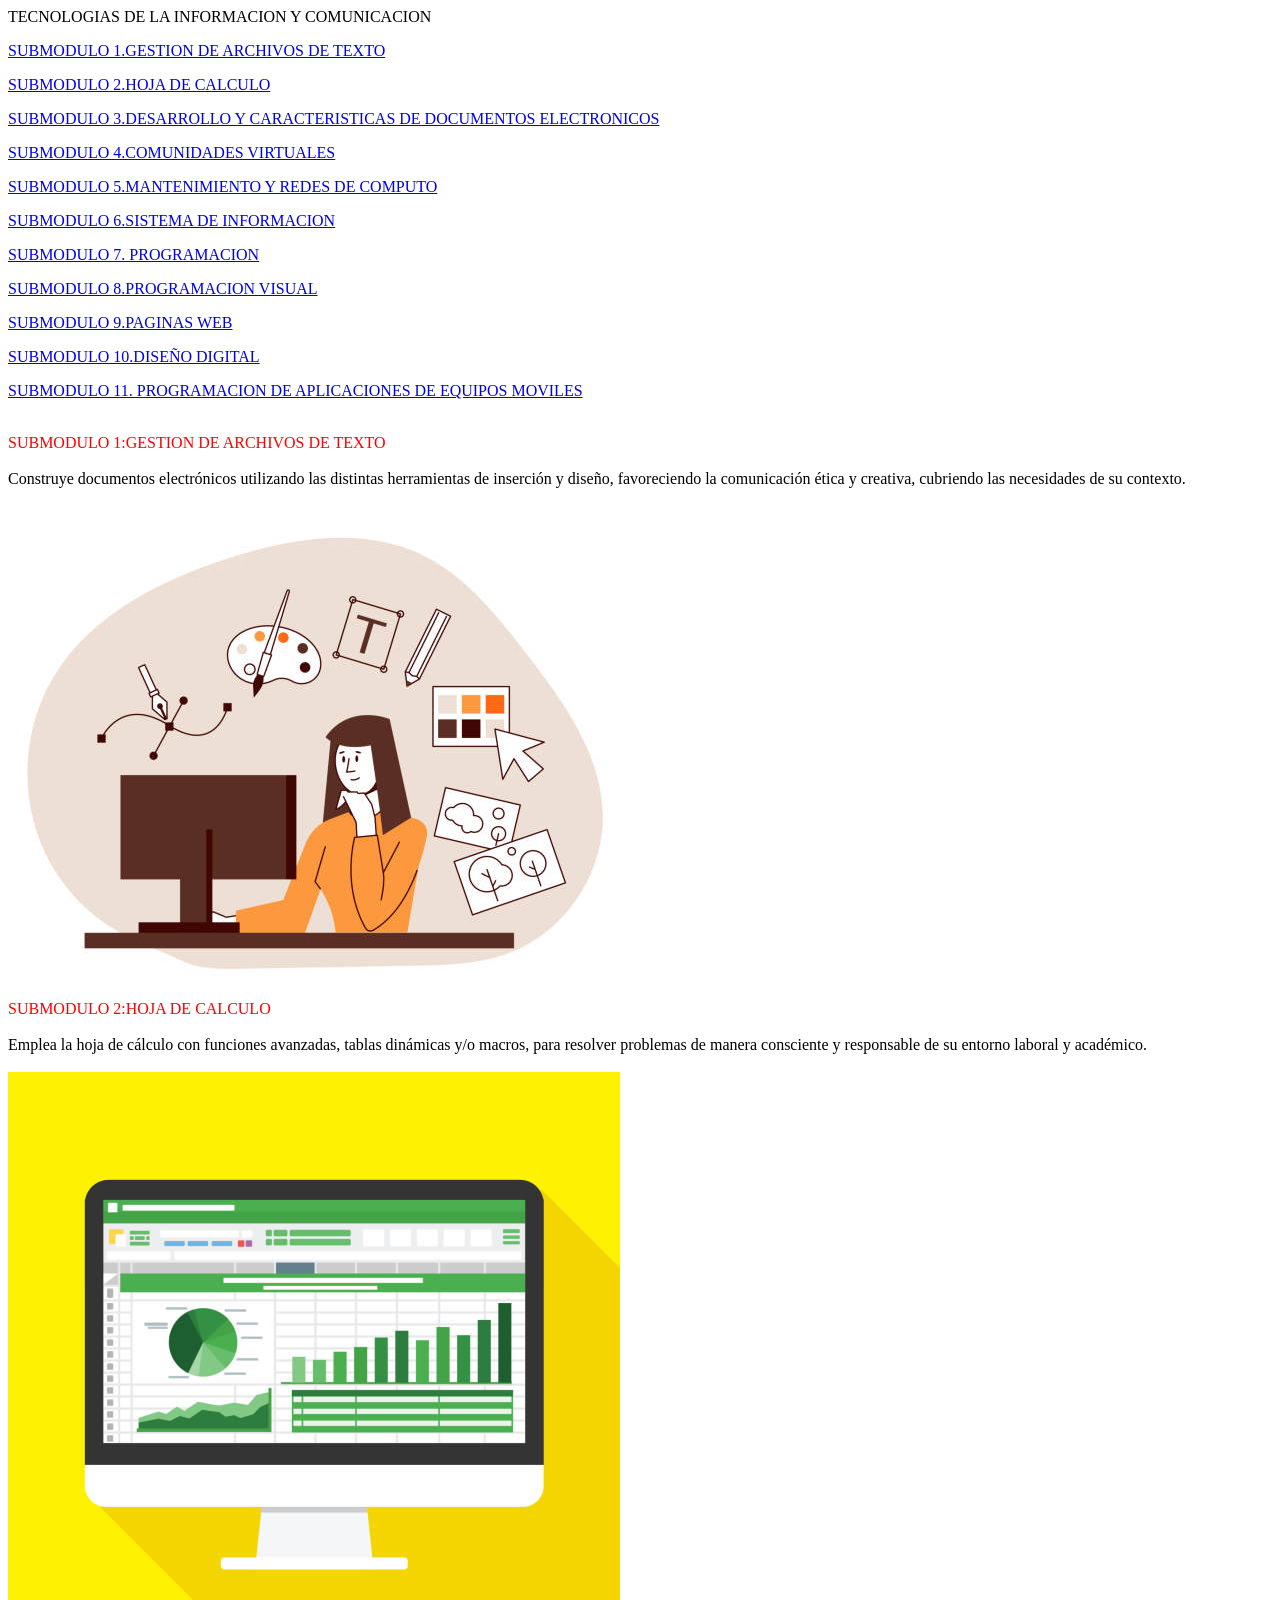
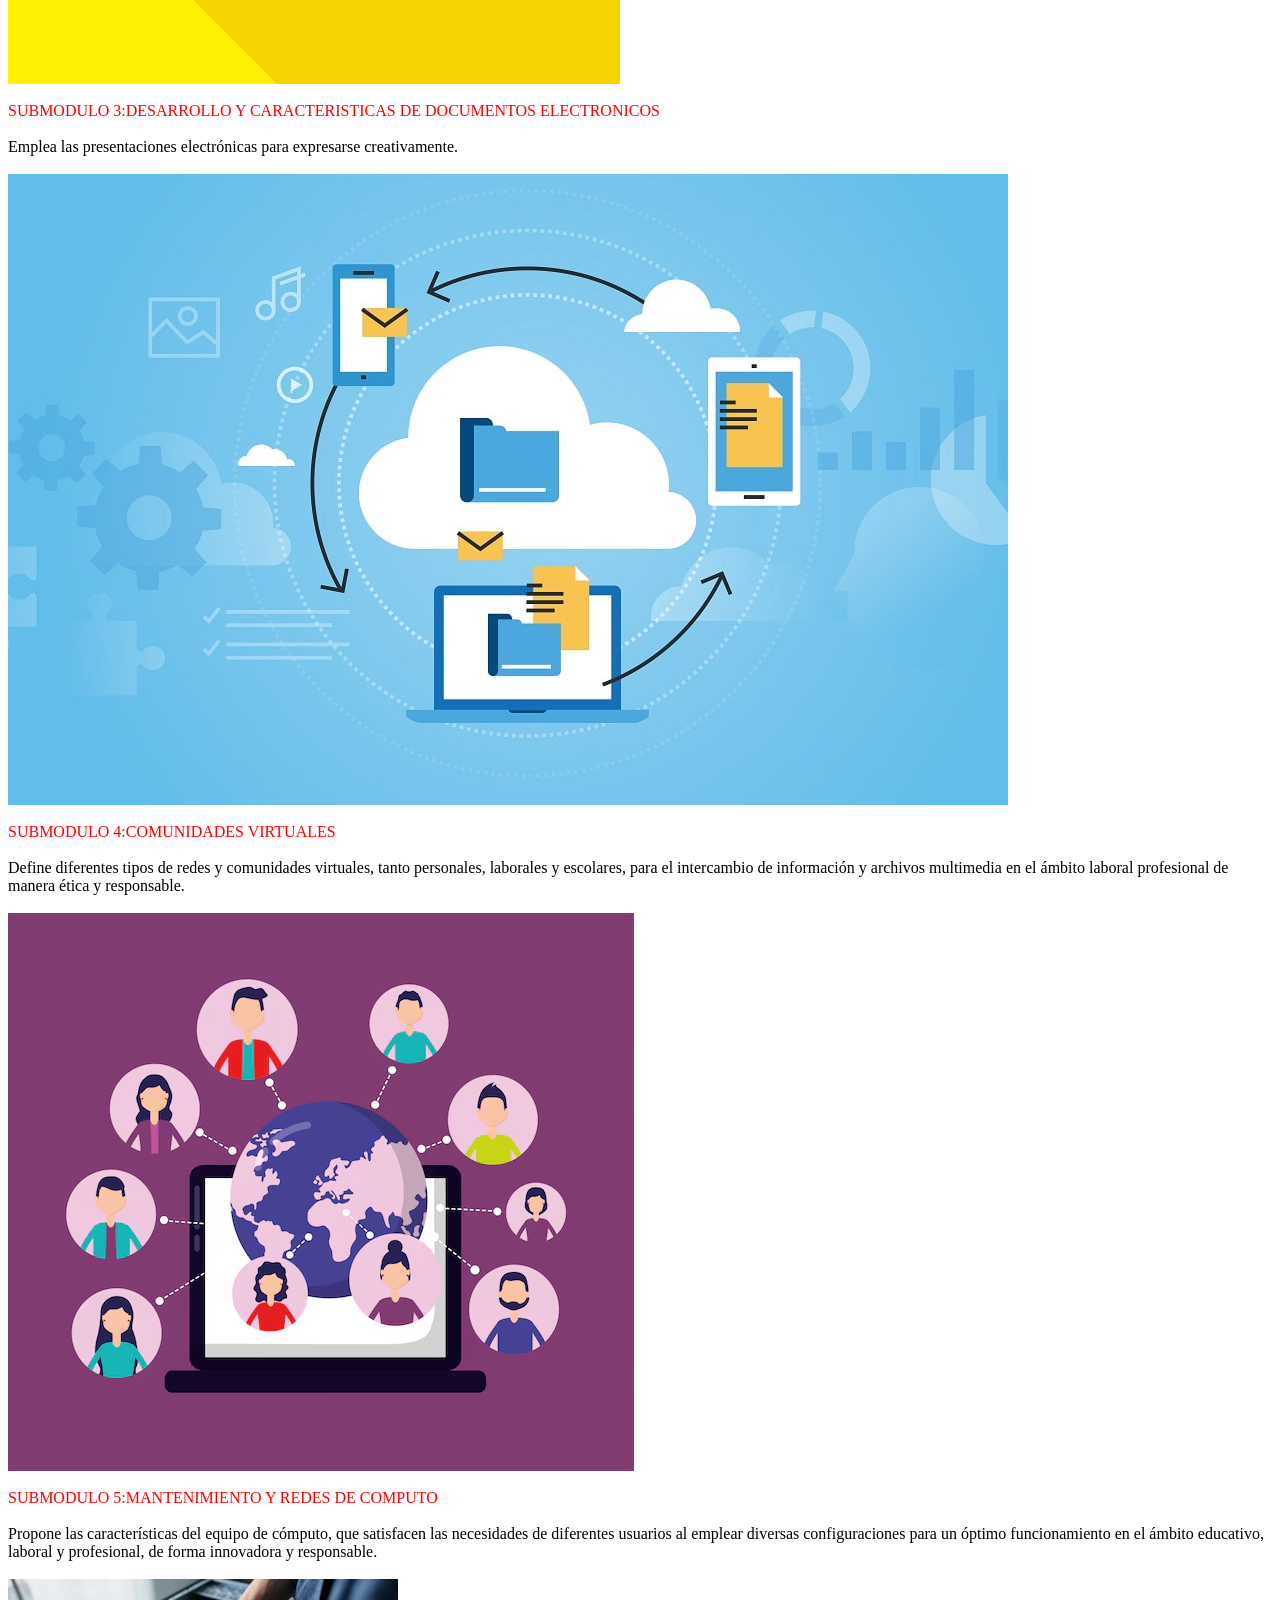
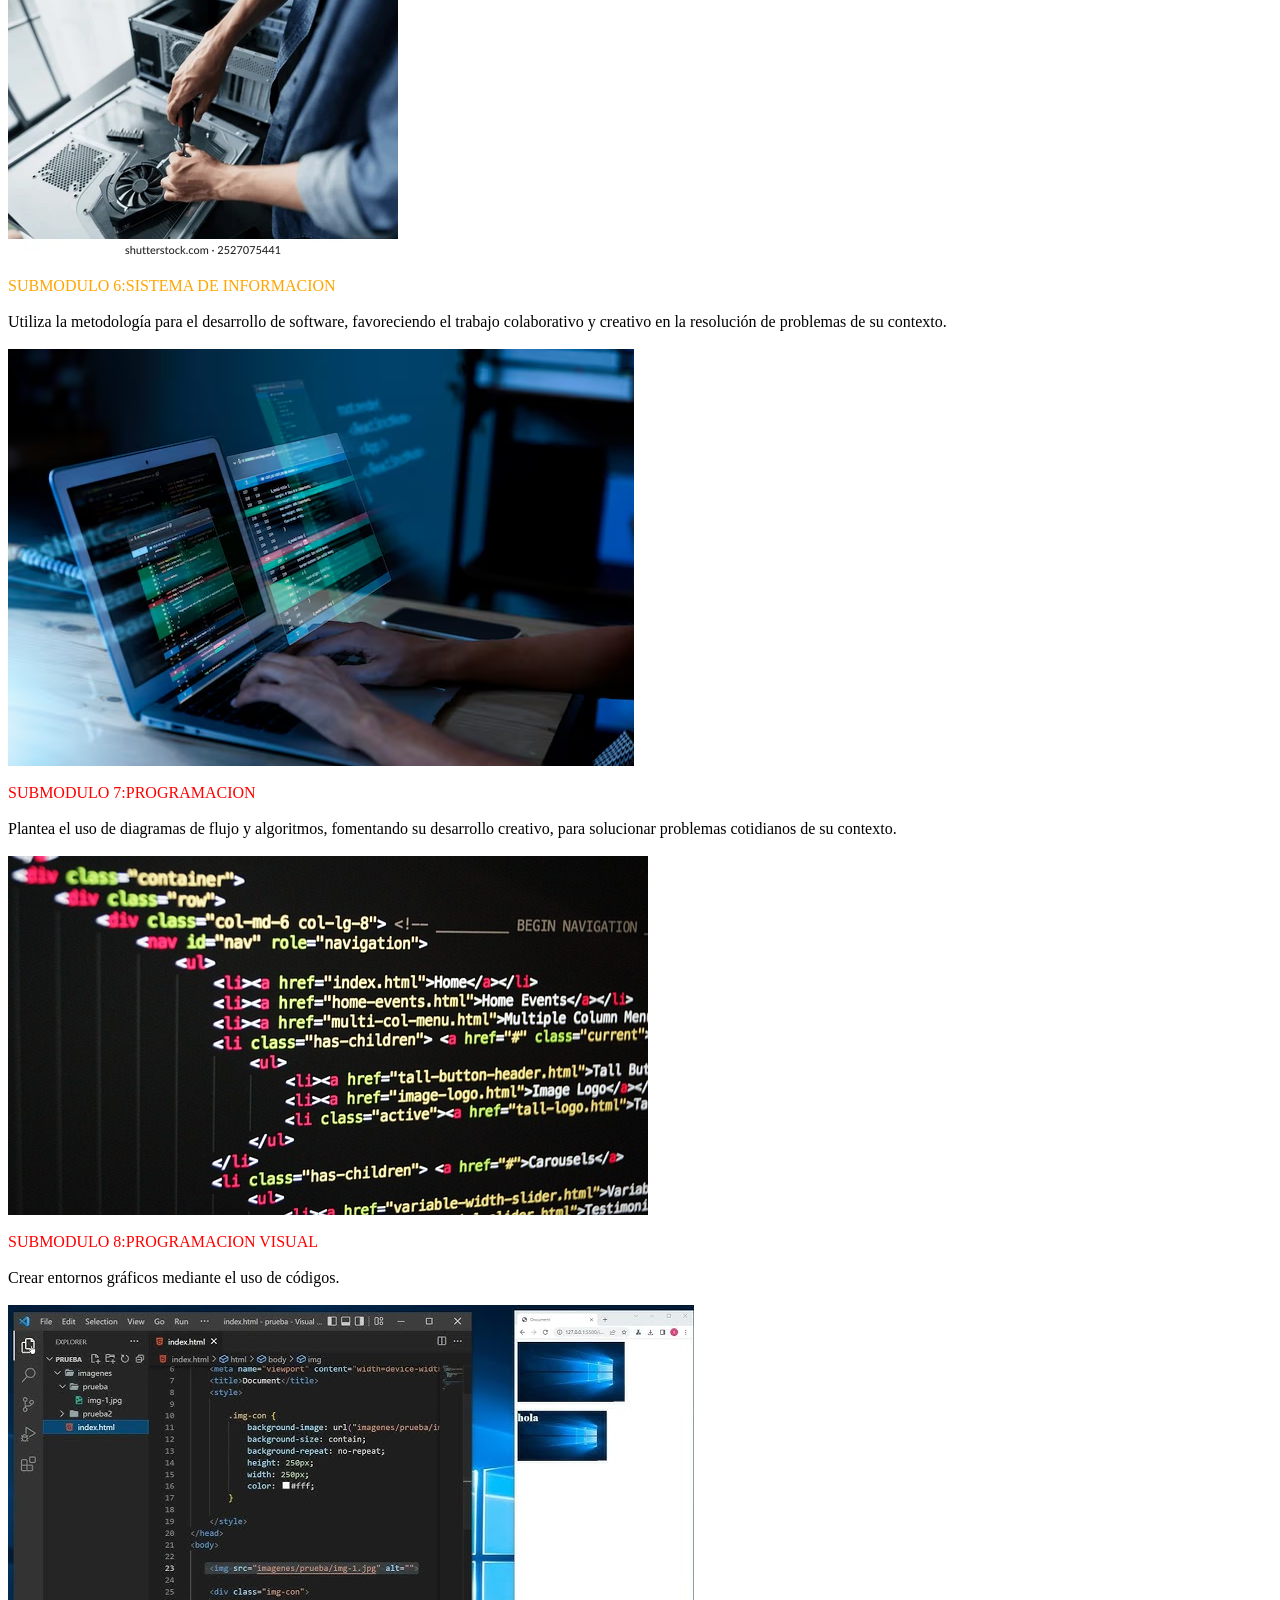
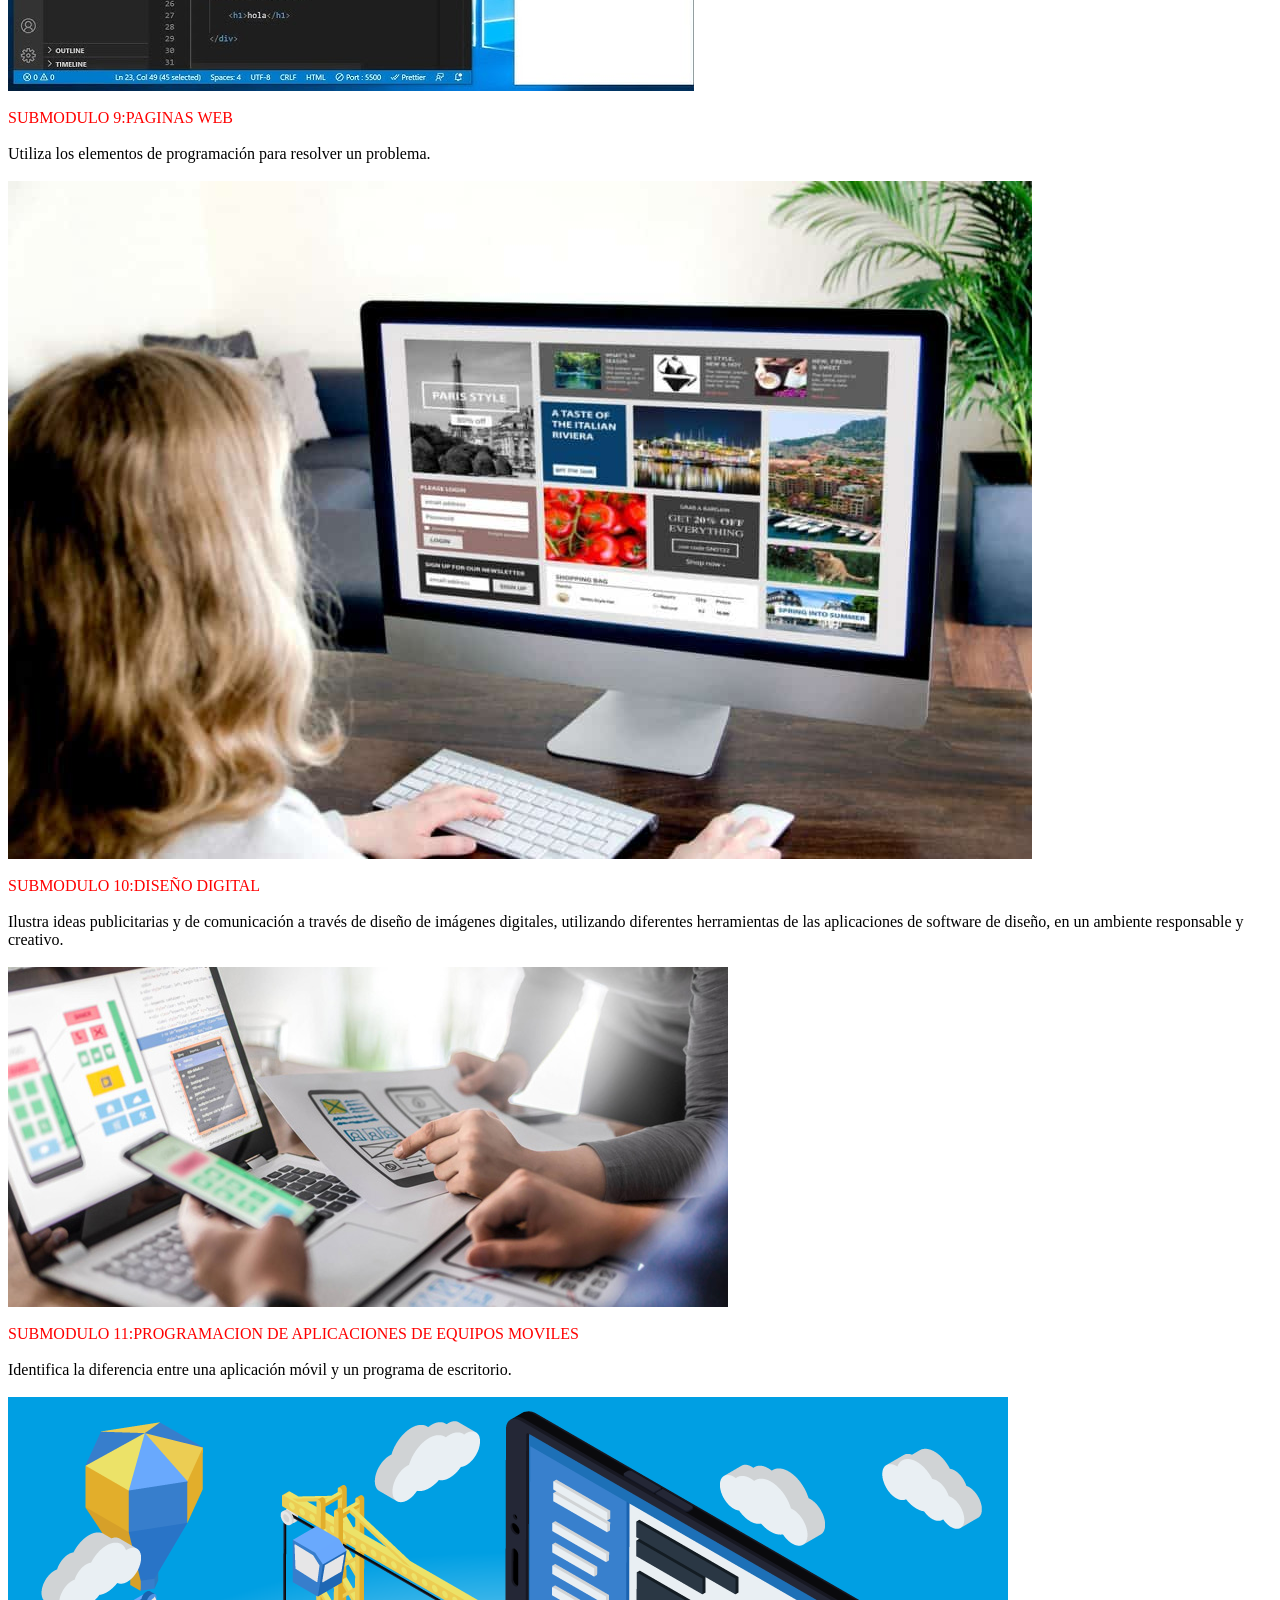
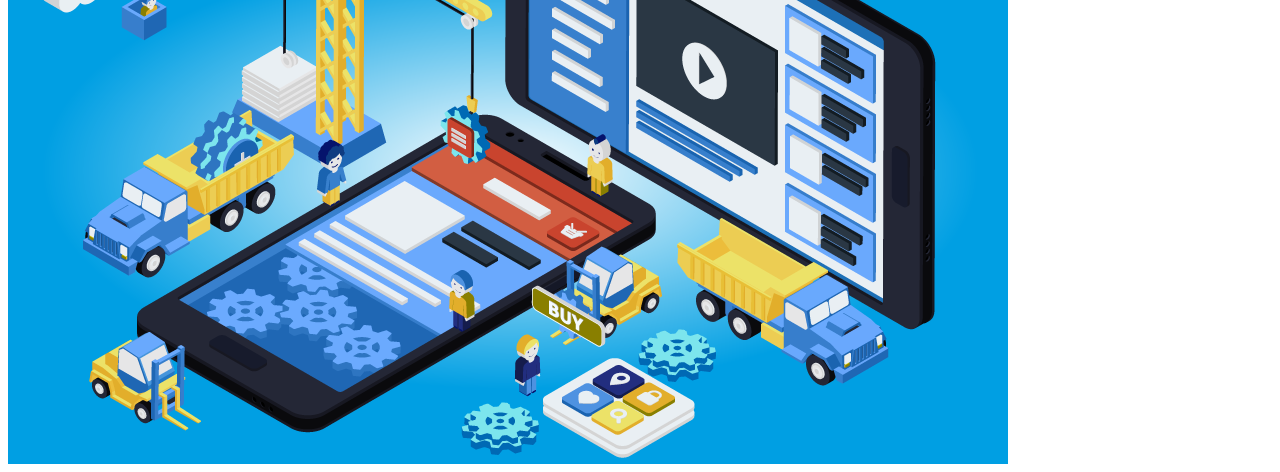
<file: FORMULARIO.html>
<HTML>
<HEAD>
<TITLE>SOFTWARE DE DISEÑO</TITLE>
<BODY>
</HEAD>

<DIV ID="1">
<TD>TECNOLOGIAS DE LA INFORMACION Y COMUNICACION
<P><A HREF="#1"> SUBMODULO 1.GESTION DE ARCHIVOS DE TEXTO</A></P>
<P><A HREF="#2"> SUBMODULO 2.HOJA DE CALCULO</A></P>
<P><A HREF="#3"> SUBMODULO 3.DESARROLLO Y CARACTERISTICAS DE DOCUMENTOS ELECTRONICOS</A></P>
<P><A HREF="#4"> SUBMODULO 4.COMUNIDADES VIRTUALES</A></P>
<P><A HREF="#5"> SUBMODULO 5.MANTENIMIENTO Y REDES DE COMPUTO </A></P>
<P><A HREF="#6"> SUBMODULO 6.SISTEMA DE INFORMACION</A></P>
<P><A HREF="#7"> SUBMODULO 7. PROGRAMACION</A></P>
<P><A HREF="#8"> SUBMODULO 8.PROGRAMACION VISUAL</A></P>
<P><A HREF="#9"> SUBMODULO 9.PAGINAS WEB </A></P>
<P><A HREF="#10"> SUBMODULO 10.DISEÑO DIGITAL</A></P>
<P><A HREF="#11"> SUBMODULO 11. PROGRAMACION DE APLICACIONES DE EQUIPOS MOVILES</A></P>


<DIV ID="1">
<BR><FONT COLOR="RED">SUBMODULO 1:GESTION DE ARCHIVOS DE TEXTO </TD></FONT></BR>
<TD><BR> Construye documentos electrónicos utilizando las distintas herramientas de inserción y diseño, favoreciendo la comunicación ética y creativa, cubriendo las necesidades de su contexto. </TD> </BR>
<BR><IMG SRC="S00.jpg"></br>

<DIV ID="2">
<TD><BR><FONT COLOR="RED">SUBMODULO 2:HOJA DE CALCULO </TD></FONT></BR>
<TD><BR> Emplea la hoja de cálculo con funciones avanzadas, tablas dinámicas y/o macros, para resolver problemas de manera consciente y responsable de su entorno laboral y académico. </TD></BR>
<BR><IMG SRC="S2.jpg"></br>

<DIV ID="3">
<TD><BR><FONT COLOR="RED">SUBMODULO 3:DESARROLLO Y CARACTERISTICAS DE DOCUMENTOS ELECTRONICOS </TD></FONT></BR>
<TD><BR> Emplea las presentaciones electrónicas para expresarse creativamente. </TD></BR>
<BR><IMG SRC="S3.jpg"></br>

<DIV ID="4">
<TD><BR><FONT COLOR="RED">SUBMODULO 4:COMUNIDADES VIRTUALES </TD></FONT></BR>
<TD><BR> Define diferentes tipos de redes y comunidades virtuales, tanto personales, laborales y escolares, para el intercambio de información y archivos multimedia en el ámbito laboral
profesional de manera ética y responsable. </TD></BR>
<BR><IMG SRC="S4.jpg"></br>

<DIV ID="5">
<TD><BR><FONT COLOR="RED">SUBMODULO 5:MANTENIMIENTO Y REDES DE COMPUTO  </TD></FONT></BR>
<TD><BR> Propone las características del equipo de cómputo, que satisfacen las necesidades de diferentes usuarios al emplear diversas configuraciones para un óptimo funcionamiento en el
ámbito educativo, laboral y profesional, de forma innovadora y responsable. </TD></BR>
<BR><IMG SRC="S5.jpg"></br>

<DIV ID="6">
<TD><BR><FONT COLOR="ORANGE">SUBMODULO 6:SISTEMA DE INFORMACION  </TD></FONT></BR>
<TD><BR> Utiliza la metodología para el desarrollo de software, favoreciendo el trabajo colaborativo y creativo en la resolución de problemas de su contexto. </TD></BR>
<BR><IMG SRC="S6.jpg"></br>

<DIV ID="7">
<TD><BR><FONT COLOR="RED">SUBMODULO 7:PROGRAMACION  </TD></FONT></BR>
<TD><BR> Plantea el uso de diagramas de flujo y algoritmos, fomentando su desarrollo creativo, para solucionar problemas cotidianos de su contexto.</TD></BR>
<BR><IMG SRC="S7.jpg"></br>

<DIV ID="8">
<TD><BR><FONT COLOR="RED">SUBMODULO 8:PROGRAMACION VISUAL  </TD></FONT></BR>
<TD><BR> Crear entornos gráficos mediante el uso de códigos.</TD></BR>
<BR><IMG SRC="S8.jpg"></br>

<DIV ID="9">
<TD><BR><FONT COLOR="RED">SUBMODULO 9:PAGINAS WEB  </TD></FONT></BR>
<TD><BR> Utiliza los elementos de programación para resolver un problema.</TD></BR>
<BR><IMG SRC="S9.jpg"></br>

<DIV ID="10">
<TD><BR><FONT COLOR="RED">SUBMODULO 10:DISEÑO DIGITAL  </TD></FONT></BR>
<TD><BR> Ilustra ideas publicitarias y de comunicación a través de diseño de imágenes digitales, utilizando diferentes herramientas de las aplicaciones de software de diseño, en un ambiente responsable y creativo.</TD></BR>
<BR><IMG SRC="S10.jpg"></br>

<DIV ID="11">
<TD><BR><FONT COLOR="RED">SUBMODULO 11:PROGRAMACION DE APLICACIONES DE EQUIPOS MOVILES </TD></FONT></BR>
<TD><BR> Identifica la diferencia entre una aplicación móvil y un programa de escritorio. </TD></BR>
<BR><IMG SRC="S11.jpg"></br>
</file>
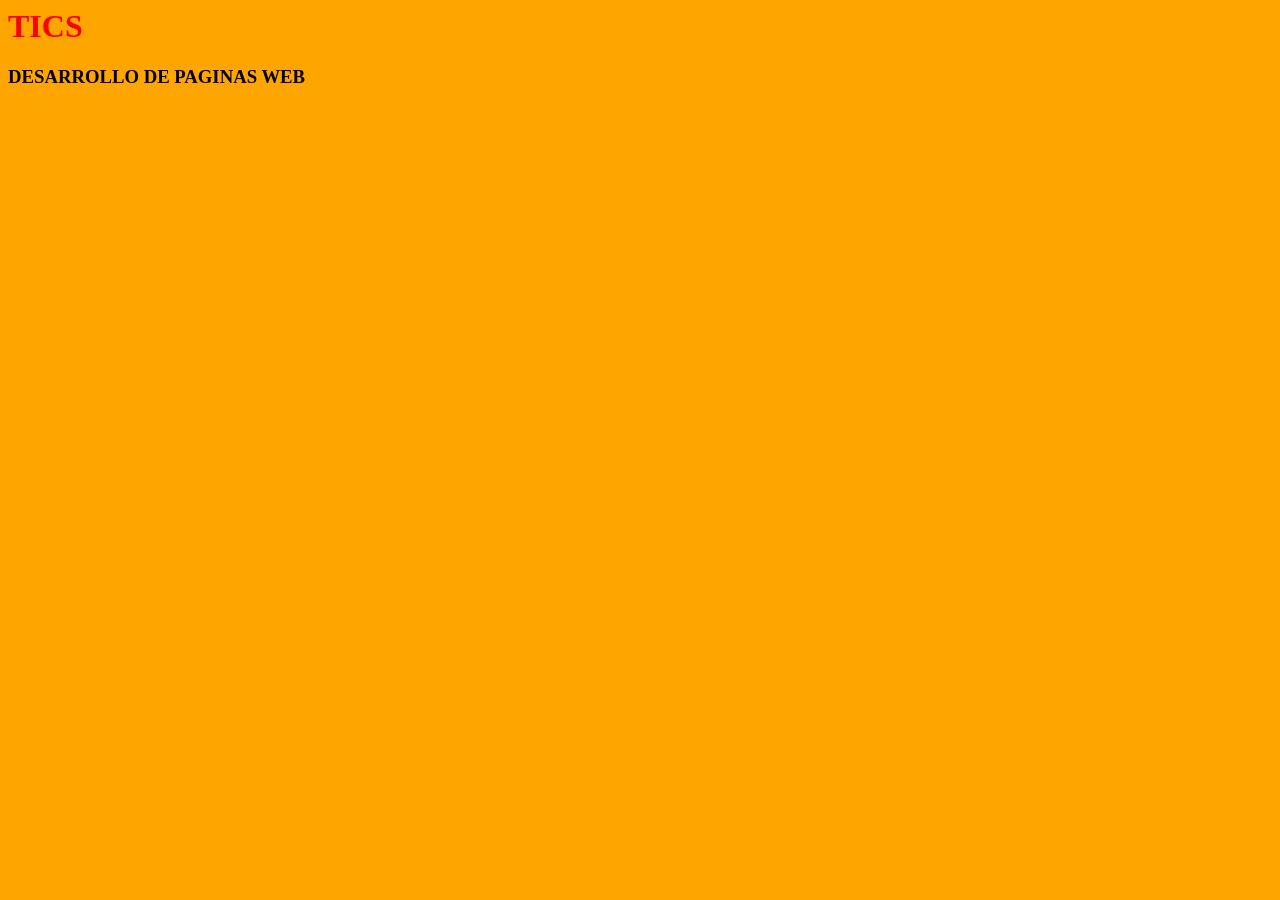
<file: hoja de estilo.html>
<HTML>
<HEAD>

<TITLE>HOJA DE ESTILO</TITLE>
<LINK HREF="fondo.css"REL="stylesheet">
</HEAD>

<BODY BCKGROUND-COLOR="#332247">

<H1>TICS</H1>

<H3>DESARROLLO DE PAGINAS WEB</H3>

</BODY>
</HTML>
</file>
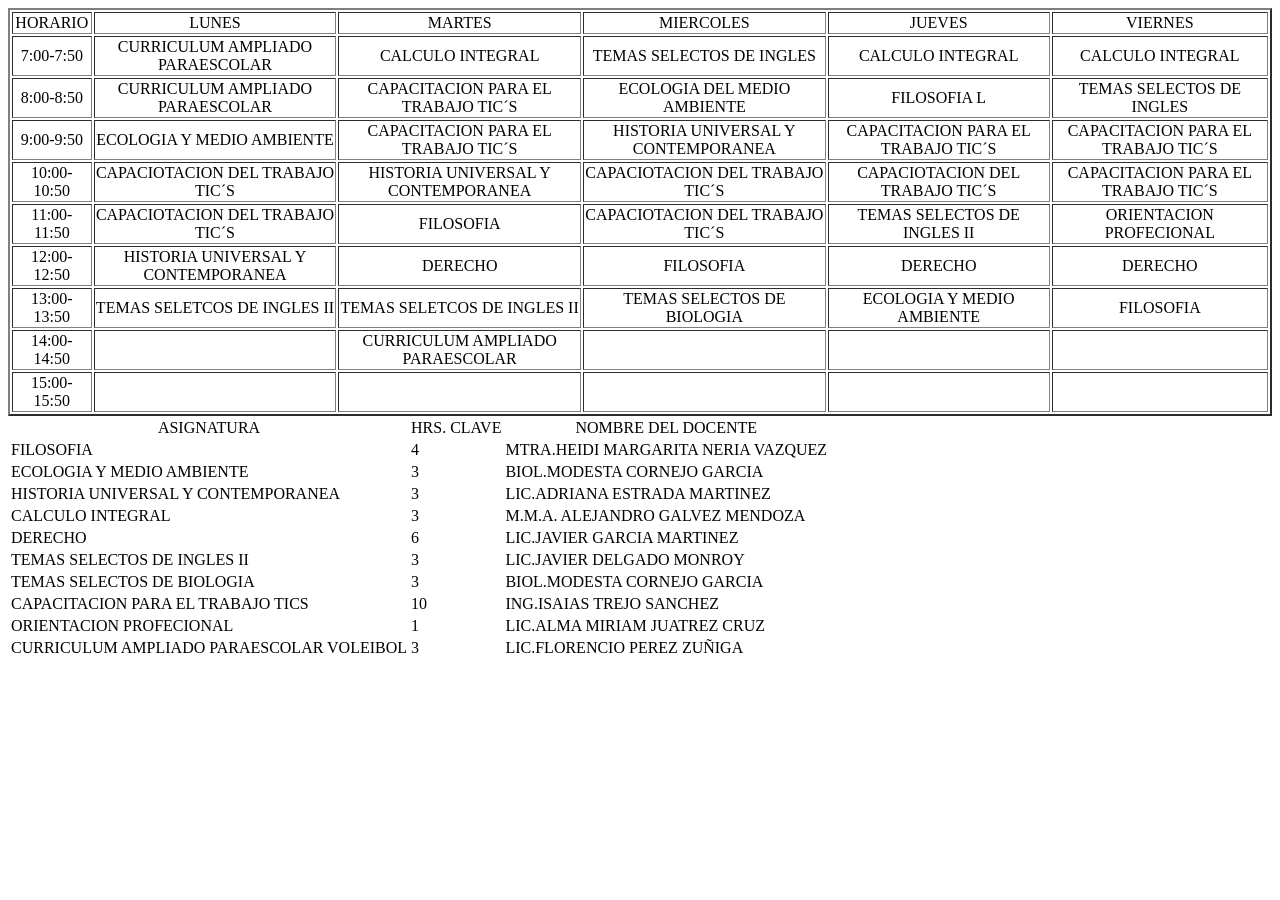
<file: HORARIO 6101.HTML>
<HTML>

<HEAD>
<TABLE>

<table border="2px">

<tr>

<TD><CENTER> HORARIO </TD></CENTER>

<td> <CENTER>LUNES </td></CENTER>

<td><CENTER> MARTES </td></CENTER>

<td><CENTER> MIERCOLES </td></CENTER>

<td><CENTER> JUEVES </td></CENTER>

<td><CENTER> VIERNES </td></CENTER>

</tr>

<TR>
<td><CENTER> 7:00-7:50 </td></CENTER>

<td><CENTER> CURRICULUM AMPLIADO PARAESCOLAR </td></CENTER>

<td><CENTER> CALCULO INTEGRAL </td><CENTER>

<td><CENTER> TEMAS SELECTOS 
      DE INGLES </td></CENTER>

<td> <CENTER>CALCULO INTEGRAL </td></CENTER>

<td><CENTER> CALCULO INTEGRAL </td></CENTER>

</TR>

<TR>

<td><CENTER> 8:00-8:50 </td></CENTER>

<td><CENTER> CURRICULUM AMPLIADO PARAESCOLAR </td></CENTER>

<td><CENTER> CAPACITACION PARA EL 
        TRABAJO TIC´S </td></CENTER>

<td><CENTER> ECOLOGIA DEL MEDIO AMBIENTE  </td></CENTER>

<td><CENTER> FILOSOFIA L </td></CENTER>

<td><CENTER> TEMAS SELECTOS DE INGLES  </td></CENTER>

</TR>

<TR>

<td><CENTER> 9:00-9:50 </td></CENTER>

<td><CENTER> ECOLOGIA Y MEDIO
        AMBIENTE </td></CENTER>

<td><CENTER> CAPACITACION PARA EL 
        TRABAJO TIC´S</td></CENTER>

<td><CENTER> HISTORIA UNIVERSAL Y CONTEMPORANEA </td></CENTER>

<td><CENTER> CAPACITACION PARA EL 
        TRABAJO TIC´S</td></CENTER>

<td><CENTER> CAPACITACION PARA EL 
        TRABAJO TIC´S </td></CENTER>

</TR>

<TR>

<td><CENTER> 10:00-10:50 </td></CENTER>

<td><CENTER> CAPACIOTACION DEL
      TRABAJO TIC´S </td></CENTER>

<td><CENTER> HISTORIA UNIVERSAL Y CONTEMPORANEA </td></CENTER>

<td><CENTER> CAPACIOTACION DEL
      TRABAJO TIC´S </td></CENTER>

<td><CENTER> CAPACIOTACION DEL
      TRABAJO TIC´S</td></CENTER>

<td><CENTER> CAPACITACION PARA EL 
        TRABAJO TIC´S </td></CENTER>

</TR>

<TR>

<td><CENTER>11:00-11:50</td></CENTER>

<td><CENTER> CAPACIOTACION DEL
      TRABAJO TIC´S </td></CENTER>

<td><CENTER> FILOSOFIA </td></CENTER>

<td><CENTER> CAPACIOTACION DEL
      TRABAJO TIC´S </td></CENTER>

<td><CENTER> TEMAS SELECTOS DE INGLES II</td></CENTER>

<td><CENTER> ORIENTACION PROFECIONAL </td></CENTER>

</TR>


<TR>

<td><CENTER> 12:00-12:50 </td></CENTER>

<td><CENTER> HISTORIA UNIVERSAL Y CONTEMPORANEA </td></CENTER>

<td><CENTER> DERECHO </td></CENTER>

<td><CENTER> FILOSOFIA </td></CENTER>

<td><CENTER> DERECHO</td></CENTER>

<td><CENTER> DERECHO </td></CENTER>

</TR>
<TR>

<td><CENTER> 13:00-13:50 </td>

<td><CENTER> TEMAS SELETCOS DE INGLES II  </td></CENTER>

<td><CENTER> TEMAS SELETCOS DE INGLES II </td></CENTER>

<td><CENTER> TEMAS SELECTOS DE BIOLOGIA </td></CENTER>

<td><CENTER> ECOLOGIA Y MEDIO AMBIENTE </td></CENTER>

<td><CENTER> FILOSOFIA </td></CENTER>

</TR>

<TR>

<td><CENTER> 14:00-14:50 </td>

<td>   </td>

<td><CENTER> CURRICULUM AMPLIADO PARAESCOLAR </td></CENTER>

<td>  </td>

<td>  </td>

<td>  </td>

</TR>

<TR>

<td> <CENTER>15:00-15:50 </td></CENTER>

<td>   </td>

<td>  </td>

<td>  </td>

<td>  </td>

<td>  </td>

</TR>

<table>

<tr>

<td> <CENTER> ASIGNATURA </CENTER> </td>

<td> <CENTER> HRS. </CENTER> </td>

<td> <CENTER> CLAVE </CENTER> </td>

<td> <CENTER> NOMBRE DEL DOCENTE </CENTER></td>

</TR>

<TR>

<td> FILOSOFIA </td>

<td> 4 </td>

<td> </td>

<td> MTRA.HEIDI MARGARITA NERIA VAZQUEZ</td>

</TR>

<TR>

<td> ECOLOGIA Y MEDIO AMBIENTE </td>

<td> 3 </td>

<td> </td>

<td> BIOL.MODESTA CORNEJO GARCIA </td>

</TR>

<TR>

<td> HISTORIA UNIVERSAL Y

CONTEMPORANEA </td>

<td> 3</td>

<td> </td>

<td> LIC.ADRIANA ESTRADA MARTINEZ</td>

</TR>

<TR>

<td> CALCULO INTEGRAL </td>

<td> 3 </td>

<td> </td>

<td> M.M.A. ALEJANDRO GALVEZ MENDOZA</td>

</TR>
<TR>

<td> DERECHO </td>

<td> 6 </td>

<td> </td>

<td>LIC.JAVIER GARCIA MARTINEZ</td>

</TR>

<TR>

<td> TEMAS SELECTOS DE INGLES II </td>

<td> 3 </td>

<td> </td>

<td> LIC.JAVIER DELGADO MONROY</td>

</TR>

<TR>

<td> TEMAS SELECTOS DE BIOLOGIA </td>

<td> 3 </td>

<td> </td>

<td> BIOL.MODESTA CORNEJO GARCIA</td>

</TR>

<TR>

<td> CAPACITACION PARA EL TRABAJO TICS </td>

<td> 10 </td>

<td> </td>

<td> ING.ISAIAS TREJO SANCHEZ</td>

</TR>

<TR>

<td> ORIENTACION PROFECIONAL</td>

<td> 1 </td>

<td> </td>

<td> LIC.ALMA MIRIAM JUATREZ CRUZ</td>

</TR>

<TR>

<td> CURRICULUM AMPLIADO PARAESCOLAR VOLEIBOL </td>

<td> 3 </td>

<td> </td>

<td> LIC.FLORENCIO PEREZ ZUÑIGA</td>

</TR>


</table>
</file>
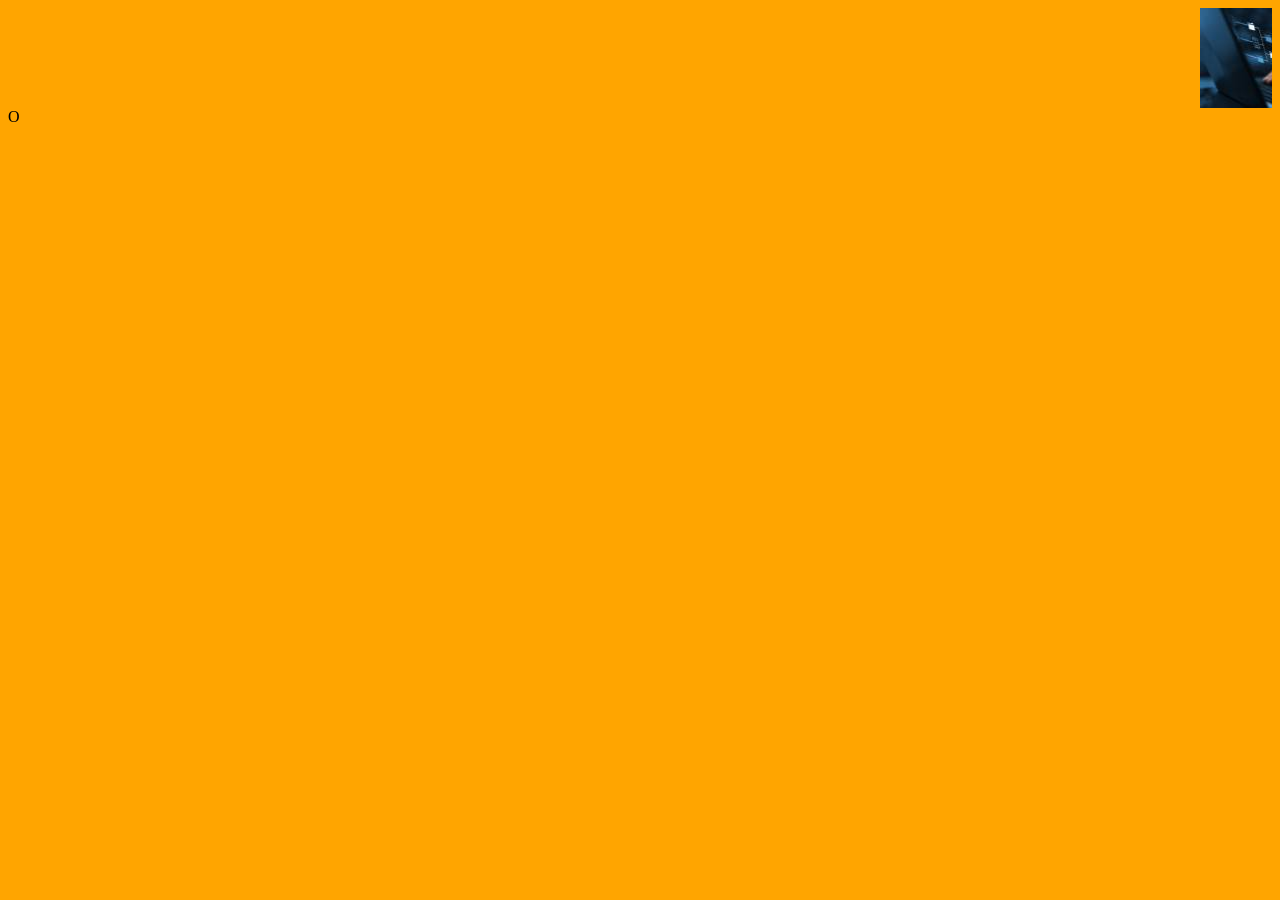
<file: PRACTICA INTEGRADORA.html>
<HTML>
<HEAD>
<link href="fondo.css" rel="stylesheet">

<TITLE>PRACTICA INTEGRADORA</TITLE>
<HEAD>
<MARQUEE><IMG SRC="I1.jpg"></MARQUEE>
<FRAMESET ROWS="20%, 80%">
<FRAME SRC="">
<FRAME COLS="30%, 70%">
<FRAME SRC"">
</FRAMET>
</FRAMET>
</HTML>O
</file>
<file: fondo.css>
H1
{
  COLOR:RED;
  FONT-SIZE:12 PX;
  FONT-WEIGHT: BOLD;
}

H2
{
  COLOR:BLACK;
  FONT-SIZE:12 PX;
  FONT-WEIGHT: BOLD;
}


BODY
{
  BACKGROUND-COLOR:ORANGE;
}
</file>
